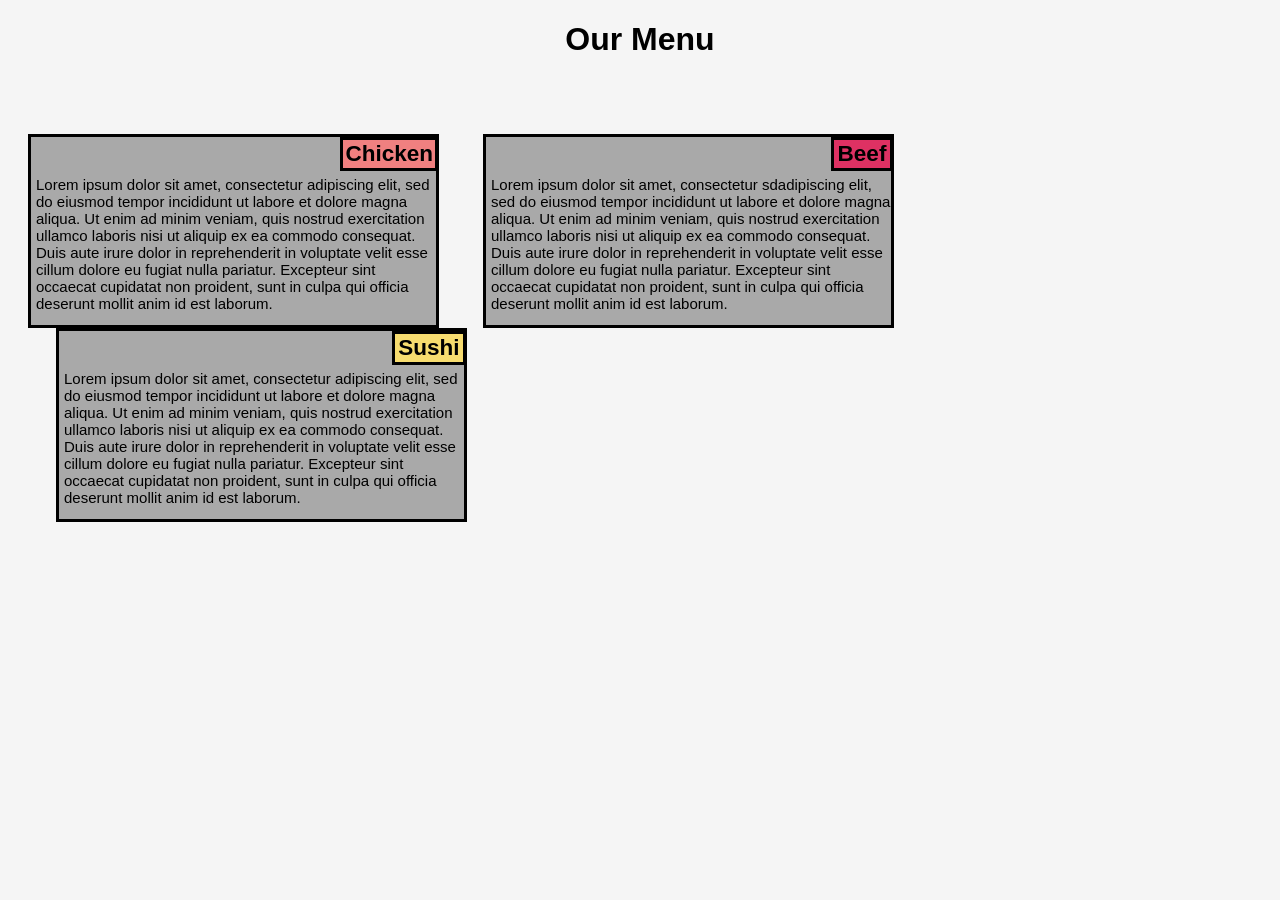
<file: index.html>
<!DOCTYPE html>
<html>
    <head>
        <meta charset="utf-8">
        <title>MENU</title>
        <link rel="stylesheet" href="style.css">
    </head>
    <body>
        <script id="__bs_script__">//<![CDATA[
            document.write("<script async src='http://HOST:3000/browser-sync/browser-sync-client.js?v=2.27.10'><\/script>".replace("HOST", location.hostname));
        //]]></script>
        <h1>Our Menu</h1>
        <br>
        <br>
        <br>
        <div class="sect1">
        <h2 id="chicken">Chicken</h2>
        
        Lorem ipsum dolor sit amet, consectetur adipiscing elit, sed do eiusmod tempor incididunt ut labore et dolore magna aliqua. Ut enim ad minim veniam, quis nostrud exercitation ullamco laboris nisi ut aliquip ex ea commodo consequat. Duis aute irure dolor in reprehenderit in voluptate velit esse cillum dolore eu fugiat nulla pariatur. Excepteur sint occaecat cupidatat non proident, sunt in culpa qui officia deserunt mollit anim id est laborum.
        </div>
        <div class="sect2">
        <h2 id="beef">Beef</h2>
        
        Lorem ipsum dolor sit amet, consectetur sdadipiscing elit, sed do eiusmod tempor incididunt ut labore et dolore magna aliqua. Ut enim ad minim veniam, quis nostrud exercitation ullamco laboris nisi ut aliquip ex ea commodo consequat. Duis aute irure dolor in reprehenderit in voluptate velit esse cillum dolore eu fugiat nulla pariatur. Excepteur sint occaecat cupidatat non proident, sunt in culpa qui officia deserunt mollit anim id est laborum.
        </div>
        <div class="sect3">
        <h2 id="sushi">Sushi</h2>
        
        Lorem ipsum dolor sit amet, consectetur adipiscing elit, sed do eiusmod tempor incididunt ut labore et dolore magna aliqua. Ut enim ad minim veniam, quis nostrud exercitation ullamco laboris nisi ut aliquip ex ea commodo consequat. Duis aute irure dolor in reprehenderit in voluptate velit esse cillum dolore eu fugiat nulla pariatur. Excepteur sint occaecat cupidatat non proident, sunt in culpa qui officia deserunt mollit anim id est laborum.
        </div>



    </body>
</html>
</file>
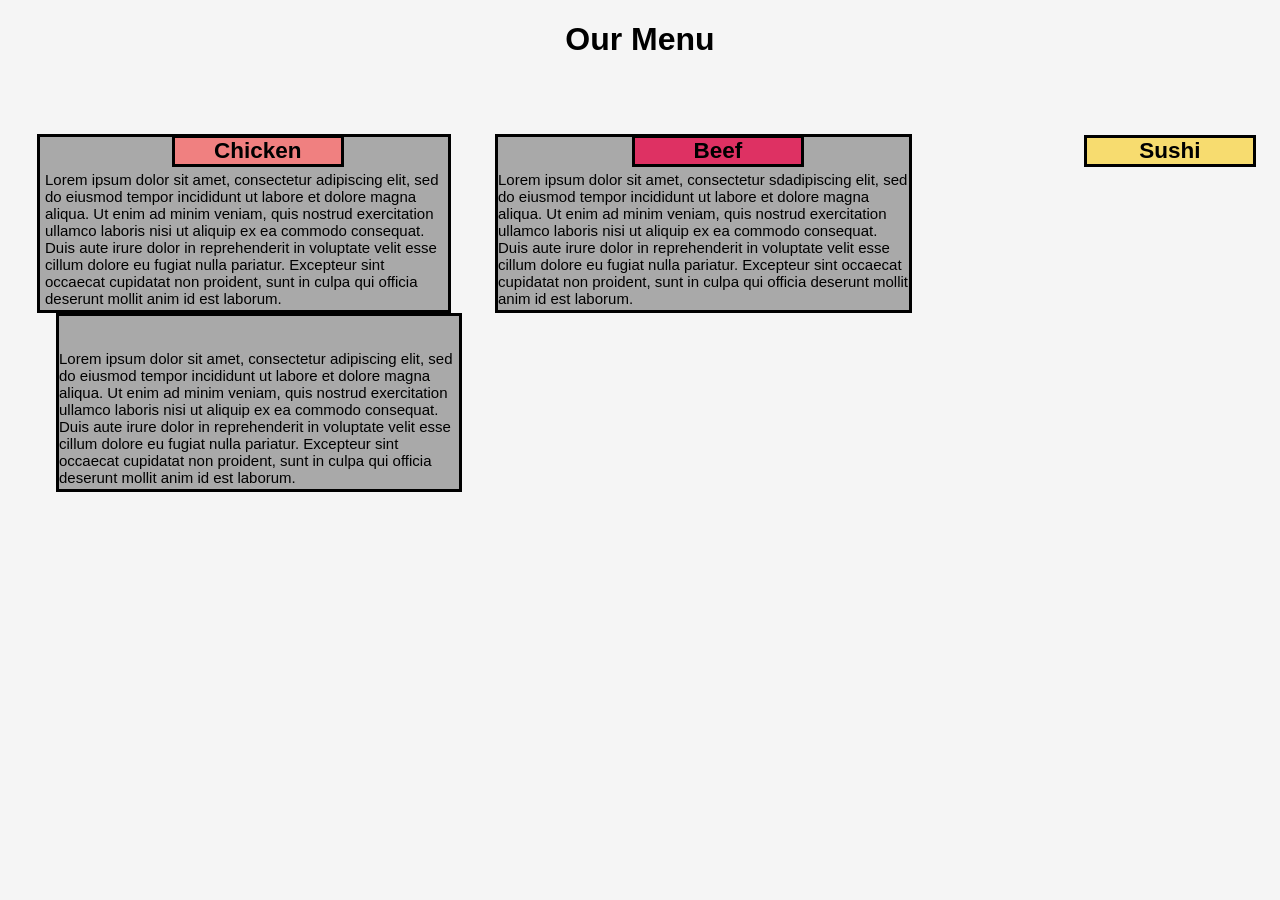
<file: module2-solutions/index.html>
<!DOCTYPE html>
<html>
    <head>
        <title>MENU</title>
        <link rel="stylesheet" href="style.css">
    </head>
    <body>
        <script id="__bs_script__">//<![CDATA[
            document.write("<script async src='http://HOST:3000/browser-sync/browser-sync-client.js?v=2.27.10'><\/script>".replace("HOST", location.hostname));
        //]]></script>
        <h1>Our Menu</h1>
        <br>
        <br>
        <br>
        <div class="sect1">
        <h2 id="chicken">Chicken</h2>
        <br><br>
        Lorem ipsum dolor sit amet, consectetur adipiscing elit, sed do eiusmod tempor incididunt ut labore et dolore magna aliqua. Ut enim ad minim veniam, quis nostrud exercitation ullamco laboris nisi ut aliquip ex ea commodo consequat. Duis aute irure dolor in reprehenderit in voluptate velit esse cillum dolore eu fugiat nulla pariatur. Excepteur sint occaecat cupidatat non proident, sunt in culpa qui officia deserunt mollit anim id est laborum.
        </div>
        <div class="sect2">
        <h2 id="beef">Beef</h2>
        <br><br>
        Lorem ipsum dolor sit amet, consectetur sdadipiscing elit, sed do eiusmod tempor incididunt ut labore et dolore magna aliqua. Ut enim ad minim veniam, quis nostrud exercitation ullamco laboris nisi ut aliquip ex ea commodo consequat. Duis aute irure dolor in reprehenderit in voluptate velit esse cillum dolore eu fugiat nulla pariatur. Excepteur sint occaecat cupidatat non proident, sunt in culpa qui officia deserunt mollit anim id est laborum.
        </div>
        <div class="sect3">
        <h2 id="sushi">Sushi</h2>
        <br><br>
        Lorem ipsum dolor sit amet, consectetur adipiscing elit, sed do eiusmod tempor incididunt ut labore et dolore magna aliqua. Ut enim ad minim veniam, quis nostrud exercitation ullamco laboris nisi ut aliquip ex ea commodo consequat. Duis aute irure dolor in reprehenderit in voluptate velit esse cillum dolore eu fugiat nulla pariatur. Excepteur sint occaecat cupidatat non proident, sunt in culpa qui officia deserunt mollit anim id est laborum.
        </div>



    </body>
</html>
</file>
<file: style.css>
body {
    background-color: #f5f5f5;
    font-family: Arial, Helvetica, sans-serif;
}

#chicken {
    background-color: #F08080 ;
    width : 22%;
    text-align: right;
    border:solid black;
    margin-top: 0px;
    margin-left: 76%;
    margin-bottom: 5px;
    padding: 1px 2px 1px 2px;
    
}

#beef {
    background-color: #DE3163;
    width : 13%;
    text-align: center;
    border:solid black;
    margin-top: 0px;
    margin-left: 85%;
    margin-bottom: 5px;
    padding: 1px 2px 1px 2px;
}

#sushi {
    background-color: 
    #F7DC6F;
    width : 16%;
    text-align: center;
    border:solid black;
    margin-top: 0px;
    margin-left: 82%;
    margin-bottom: 5px;
    padding: 1px 2px 1px 2px;
}
h1 {
    text-align: center;
}

.sect1 {
    float:left;
    width:400px;
    height:188px;
    background-color: #A9A9A9 ;
    margin: 0px 0px 0px 20px;
    font-size: 15px;
    border:solid black;
    padding-left: 5px; 
    padding-right: 0px;
}

.sect2 {
    float:left;
    width: 400px;
    height:188px;
    background-color: #A9A9A9 ;
    margin: 0px 0px 0px 44px;
    font-size: 15px;
    border:solid black;
    padding-left: 5px;
}

.sect3 {
    float:left;
    width:400px;
    height:188px;
    background-color: #A9A9A9 ;
    margin: 0px 0px 0px 48px;
    font-size: 15px;
    border:solid black;
    padding-left: 5px;
}

@media (max-width:992px) {
    .sect1 {
        margin: 0px 0px 0px 49px;
    }

    .sect3 {
        margin: 37px 0px 0px 48px;
        width: 857px;
        height: 116px;
    }

    #sushi {    
        margin-left: 83.25%;
    }
    
}

@media (max-width: 767px){
    .sect1 {
        margin: 5px 0px 49px 159px;
    }

    .sect2 {
        margin: 31px 0px 29px 159px;
    }

    .sect3{
        margin: 47px 0px 61px 159px;
        width:400px;
        height:188px;
    }

    #sushi {
        margin-left: 82%;
    }
    
}
</file>
<file: module2-solutions/style.css>
body {
    background-color: #f5f5f5;
    font-family: Arial, Helvetica, sans-serif;
}

#chicken {
    background-color: #F08080 ;
    width : 13%;
    text-align: center;
    position:absolute;
    top: 116px;
    right: 936px;
    border:solid black;
    
}

#beef {
    background-color: #DE3163;
    width : 13%;
    text-align: center;
    border:solid black;
    position:absolute;
    top:116px;
    right:476px;
}

#sushi {
    background-color: 
    #F7DC6F;
    width : 13%;
    text-align: center;
    border:solid black;
    position: absolute;
    top: 116px;
    right: 24px;
}
h1 {
    text-align: center;
}

.sect1 {
     /* float: left;
    width: 33%;
    background-color: #A9A9A9 ;
    padding-top: 0px;
     padding-bottom: 5px;
    padding-right: 10px;
    padding-left: 10px; 
    border:solid black;
    margin-right: 5px;
    margin-left: 5px;
    width: 0px;  */
    float:left;
    width:403px;
    height:173px;
    background-color: #A9A9A9 ;
    margin: 0px 0px 0px 29px;
    font-size: 15px;
    border:solid black;
    padding-left: 5px; 
    padding-right: 0px;

    
    
   
}

.sect2 {
    /* float: right;
    width: 33%;
    background-color: #A9A9A9 ;
    padding-top: 0px;
    padding-bottom: 5px;
    padding-right: 10px;
    padding-left: 10px;
    border:solid black;
    margin-right: 5px;
    margin-left: 5px;
    width: 0px; */
    float:left;
    width: 411px;
    height:173px;
    background-color: #A9A9A9 ;
    margin: 0px 0px 0px 44px;
    font-size: 15px;
    border:solid black;
    
    
    
}

.sect3 {
    /* float: right;
    width: 33%;
    background-color: #A9A9A9 ;
    padding-top: 0px;
    padding-bottom: 5px;
    padding-right: 10px;
    padding-left: 10px;
    border:solid black;
    margin-right: 5px;
    margin-left: 5px;
    width:0px; */
    float:left;
    width:400px;
    height:173px;
    background-color: #A9A9A9 ;
    margin: 0px 0px 0px 48px;
    font-size: 15px;
    border:solid black;
    
}
</file>
